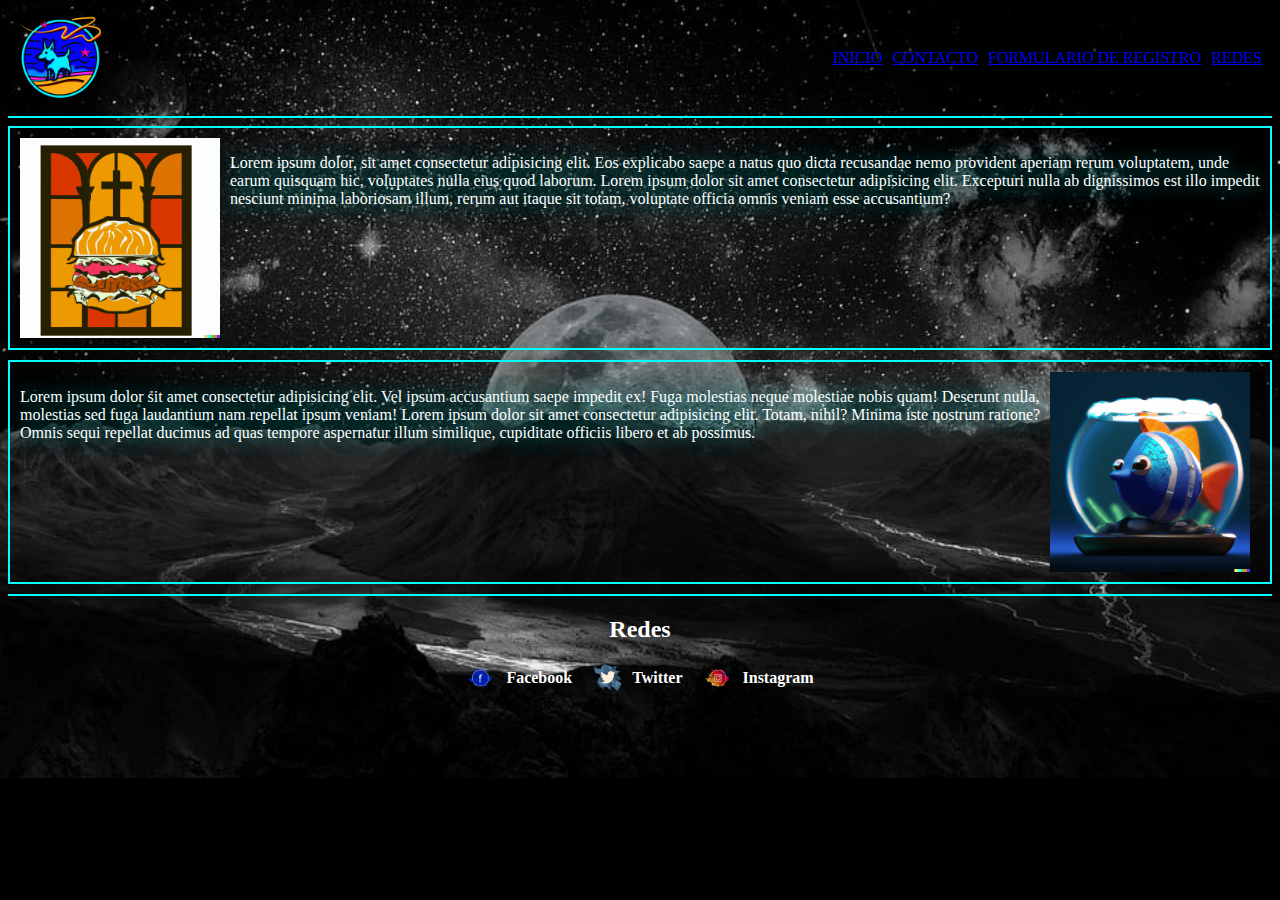
<file: index.html>
<!DOCTYPE html>
<html lang="es">

<head>
    <meta charset="UTF-8" />
    <meta http-equiv="X-UA-Compatible" content="IE=edge" />
    <meta name="viewport" content="width=device-width, initial-scale=1.0" />
    <link rel="stylesheet" href="stylos.css" />
    <title>Mi</title>
</head>

<body class="bodyback">
    <!-- <header id="recuadroh1">
        <img src="imagenes/logo.png" width="100px" id="logo">
        <div id="textoh1">
        <div href="formulario.html" target="_blank">
            <li id="textoh1">Home</li>
        </div>
        <div id="textoh1">Contacto</div>
        <div id="textoh1">juan</div>
        </div>
    </header> -->

    <header>
        <img class="logo" src="imagenes/logo.png" width="100px" alt="Logo" />
        <nav id="navigate">
            <ul>
                <li><a href="#">INICIO</a></li>
                <li><a href="#redes" >CONTACTO</a></li>
                <li><a href="formulario.html" target="_blank">FORMULARIO DE REGISTRO</a></li>
                <li><a href="#redes">REDES</a></li>
            </ul>
        </nav>
    </header>

    <hr color="cyan" />
    <div id="recuadro">
        <img src="imagenes/holyburger.png" alt="holy burger" width="200" id="imagen" />
        <p id="texto">
            Lorem ipsum dolor, sit amet consectetur adipisicing elit. Eos explicabo
            saepe a natus quo dicta recusandae nemo provident aperiam rerum
            voluptatem, unde earum quisquam hic, voluptates nulla eius quod laborum.
            Lorem ipsum dolor sit amet consectetur adipisicing elit. Excepturi nulla
            ab dignissimos est illo impedit nesciunt minima laboriosam illum, rerum
            aut itaque sit totam, voluptate officia omnis veniam esse accusantium?
        </p>
        <div id="limpio"></div>
    </div>
    <div id="recuadro">
        <p id="texto">
            Lorem ipsum dolor sit amet consectetur adipisicing elit. Vel ipsum
            accusantium saepe impedit ex! Fuga molestias neque molestiae nobis quam!
            Deserunt nulla, molestias sed fuga laudantium nam repellat ipsum veniam!
            Lorem ipsum dolor sit amet consectetur adipisicing elit. Totam, nihil?
            Minima iste nostrum ratione? Omnis sequi repellat ducimus ad quas
            tempore aspernatur illum similique, cupiditate officiis libero et ab
            possimus.
        </p>
        <img src="imagenes/pez.png" alt="pez" width="200" id="imagen" />
    </div>
    <hr color="cyan" />
    <section id="redes">
        <h2>Redes</h2>
        
        <div class="redes-container">
          <div class="red-social">
            <img src="imagenes/facebook-6062236_1280.png" alt="Facebook Logo">
            <span>Facebook</span>
          </div>
          
          <div class="red-social">
            <img src="imagenes/twitter.png" alt="Twitter Logo">
            <span>Twitter</span>
          </div>
          
          <div class="red-social">
            <img src="imagenes/instagram-6062238_1280.png" alt="Instagram Logo">
            <span>Instagram</span>
          </div>
          
          <!-- Agrega más redes sociales aquí -->
        </div>
        
      </section>
</body>

</html>
</file>
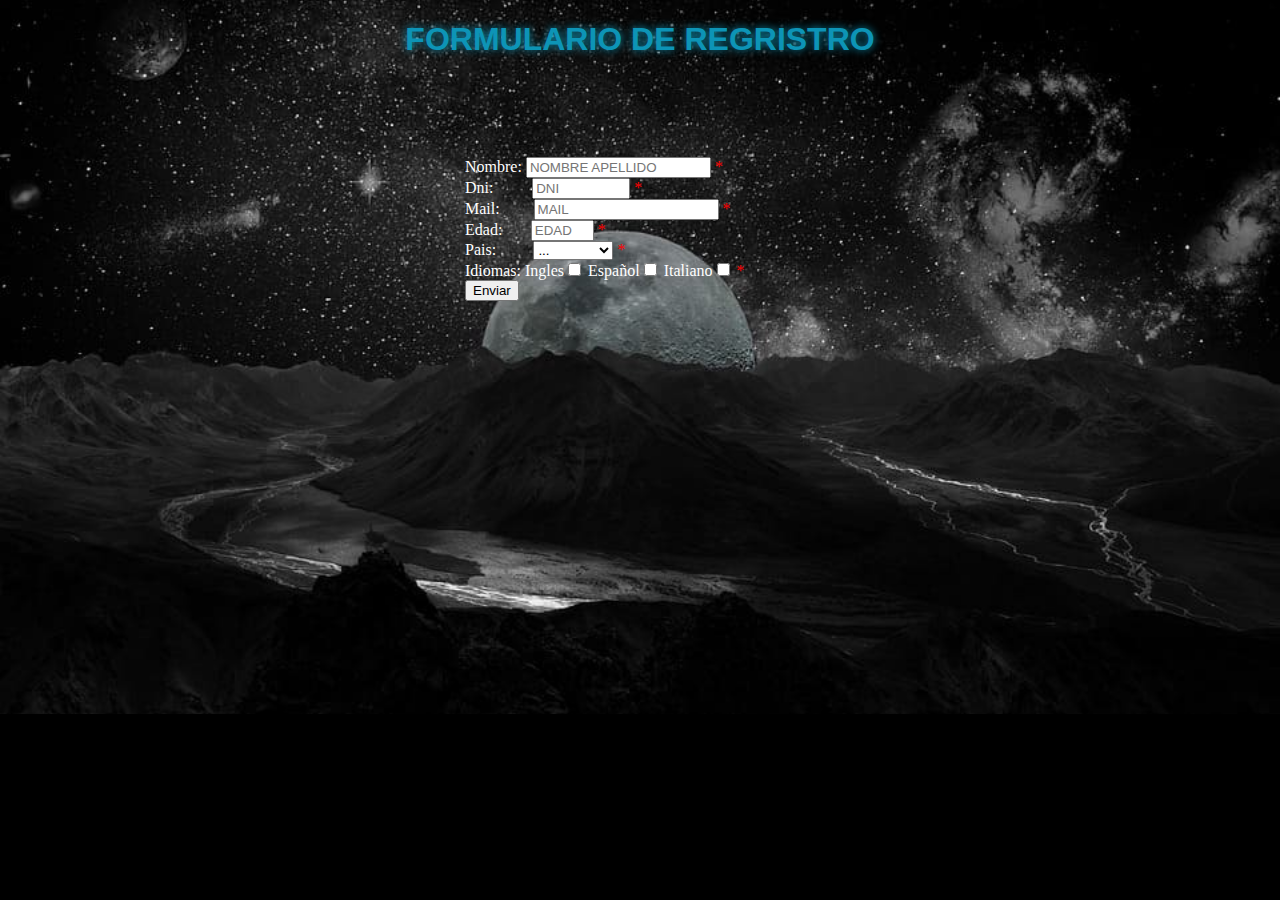
<file: formulario.html>
<!DOCTYPE html>
<html lang="es">
  <head>
    <meta charset="UTF-8" />
    <meta http-equiv="X-UA-Compatible" content="IE=edge" />
    <meta name="viewport" content="width=device-width, initial-scale=1.0" />
    <title>formulario</title>
    <link rel="stylesheet" href="stylos.css" />
  </head>
  <body class="bodyback">
    <h1 id="tituloform">FORMULARIO DE REGRISTRO</h1>
    <div id="formbody">
      <form id="formulario">
        <span>
          Nombre:
          <input
            type="text"
            name="nombre"
            required
            id="corrida1"
            placeholder="NOMBRE APELLIDO"
          />
          <rep style="color: red">*</rep>
        </span>
        <br />
        <span>
          Dni:&nbsp;&nbsp;&nbsp;
          <input
            type="number"
            name="dni"
            max="99999999"
            required
            id="corrida2"
            placeholder="DNI"
          />
          <rep style="color: red">*</rep>
        </span>
        <br />
        <span>
          Mail:
          <input
            type="email"
            name="mail"
            required
            id="corrida3"
            placeholder="MAIL"
          />
          <rep style="color: red">*</rep>
        </span>
        <br />
        <span>
          Edad:
          <input
            type="number"
            name="edad"
            required
            id="corrida4"
            placeholder="EDAD"
          />
          <rep style="color: red">*</rep>
        </span>
        <br />
        <span>
          Pais:
          <select name="pais" required id="corrida5">
            <option value="..." selected hidden>...</option>
            <option value="Argentina">Argentina</option>
            <option value="China">China</option>
            <option value="Arabia">Arabia</option>
          </select>
          <rep style="color: red">*</rep>
        </span>
        <br />
        <span>
          Idiomas: Ingles<input type="checkbox" name="idiomas" value="ingles" />
          Español<input type="checkbox" name="idiomas" value="español" />
          Italiano<input type="checkbox" name="idiomas" value="italiano" />

          <rep style="color: red">*</rep>
        </span>
        <br />
        <button id="enviarformulario" id="corrida">Enviar</button>
      </form>
    </div>
    <div> &nbsp;<br>  &nbsp;<br> &nbsp;<br> &nbsp;<br> &nbsp;<br> &nbsp;<br> &nbsp;<br> &nbsp;<br> &nbsp;<br> &nbsp;<br> &nbsp;<br> &nbsp;<br> &nbsp;<br> &nbsp;<br> &nbsp;<br> &nbsp;<br> &nbsp;<br> &nbsp;<br> &nbsp;<br> &nbsp;<br> &nbsp;<br> &nbsp;<br> &nbsp;<br> &nbsp;<br> &nbsp;<br> &nbsp;<br> &nbsp;<br></div>
  </body>
</html>
</file>
<file: stylos.css>
#formulario {
  color: white;
  text-align: left;
  padding: 5px;
  border: 1px solid transparent;
  width: 350px;
  height: 130px;
  position: absolute;
  left: 50%;
  transform: translate(-50%, 50%);
}

.bodyback {
  background-image: url(imagenes/moon-2048727_960_720.jpg);
  background-size: cover;
  background-repeat: no-repeat;
  background-position: center center;
  background-color: #000000;
}

#tituloform {
  color: rgb(13, 148, 182);
  text-align: center;
  font-family: "Gill Sans", "Gill Sans MT", Calibri, "Trebuchet MS", sans-serif;
  font-size: xx-large;
  text-shadow: 0px 0px 8px rgb(13, 148, 182);
}

#corrida1 {
  margin-left: 0%;
}

#corrida2 {
  margin-left: 6.5%;
  width: 90px;
}

#corrida3 {
  margin-left: 8.55%;
}

#corrida4 {
  margin-left: 7%;
  width: 55px;
}

#corrida5 {
  margin-left: 9.5%;
}

#recuadro {
  border: 2px solid cyan;
  padding: 10px;
  margin-bottom: 10px;
  display: flex;
}

#imagen {
  margin-right: 10px;
}

#texto {
  flex-grow: 1;
  color: white;
  text-shadow: 1px 1px 20px rgb(0, 182, 182);
}

/* 
#recuadroh1 {
  display: flex;
}
#logo {
  margin-right: 10px;
  border: 2px transparent cyan;
  padding: 10px;
  margin-bottom: 10px;
}
#textoh1 {
  flex-grow: 1;
  margin-left: 20px;
  color: white;
  text-shadow: 1px 1px 20px rgb(0, 182, 182);
}
*/

header {
  display: flex;
  align-items: center;
}

.logo {
  margin-right: 10px;
}

#navigate {
  margin-left: auto;
}

#navigate ul {
  list-style-type: none;
  display: flex;
}

#navigate li {
  margin-right: 10px;
}

#redes {
  text-align: center;
  color: white;
}

.redes-container {
  display: flex;
  justify-content: center;
}

.red-social {
  display: flex;
  align-items: center;
  margin: 0 10px;
}

.red-social img {
  width: 30px;
  height: 30px;
  margin-right: 10px;
}

.red-social span {
  font-weight: bold;
}
</file>
